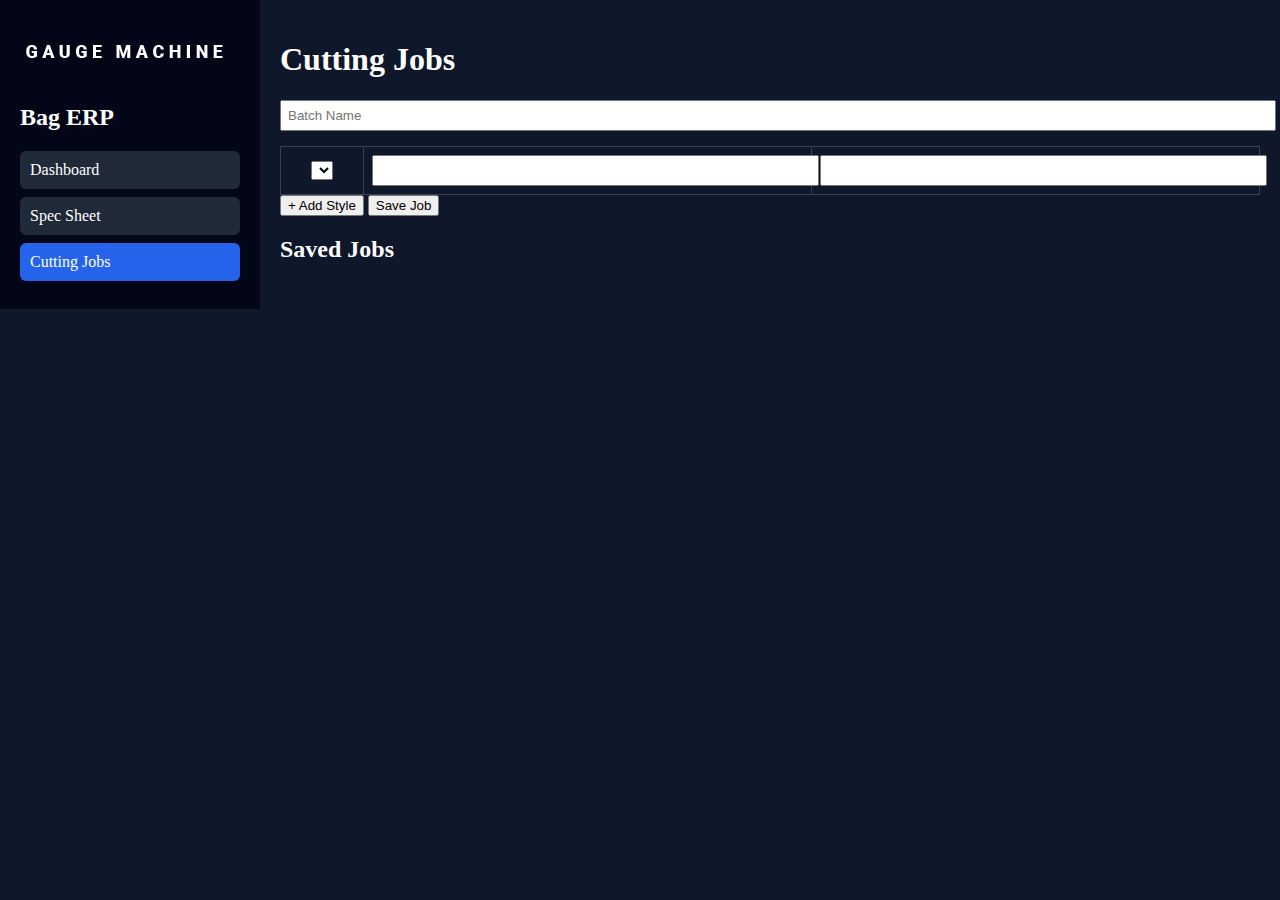
<file: New Bag ERP/cutting.html>
<!DOCTYPE html>
<html>
<head>
<title>Cutting Jobs</title>
<link rel="stylesheet" href="css/style.css">
</head>
<body>

<div class="sidebar">
<img src="logo.png" class="logo">
<h2>Bag ERP</h2>

<a href="index.html">Dashboard</a>
<a href="specsheet.html">Spec Sheet</a>
<a class="active">Cutting Jobs</a>
</div>

<div class="main">

<h1>Cutting Jobs</h1>

<input id="jobName" placeholder="Batch Name">

<table id="cutTable"></table>
<button onclick="addRow()">+ Add Style</button>
<button onclick="saveJob()">Save Job</button>

<h2>Saved Jobs</h2>
<div id="jobs"></div>

</div>

<script src="js/db.js"></script>
<script src="js/cutting.js"></script>
</body>
</html>
</file>
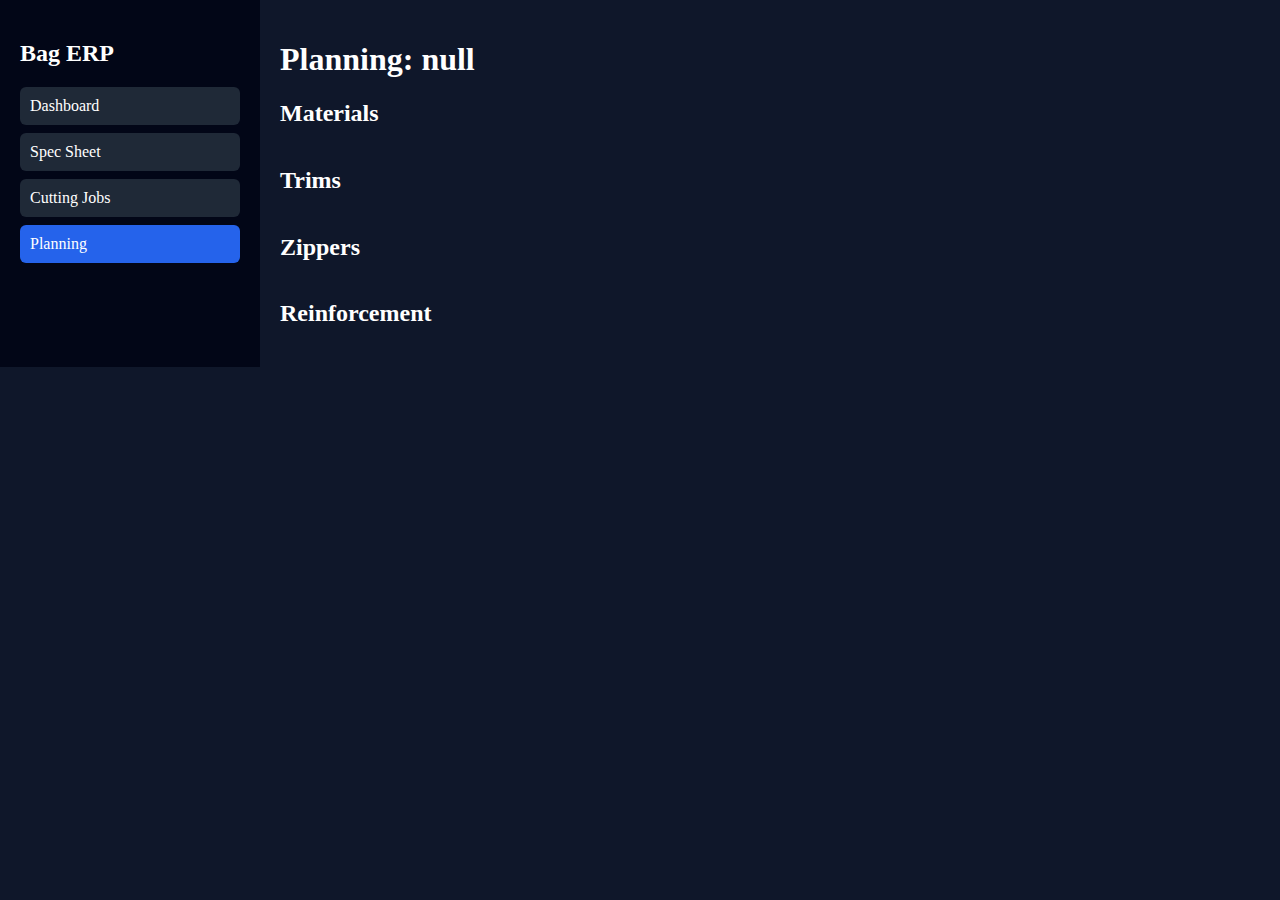
<file: New Bag ERP/planning.html>
<!DOCTYPE html>
<html>
<head>
<title>Planning</title>
<link rel="stylesheet" href="css/style.css">
</head>
<body>

<div class="sidebar">
<h2>Bag ERP</h2>
<a href="index.html">Dashboard</a>
<a href="specsheet.html">Spec Sheet</a>
<a href="cutting.html">Cutting Jobs</a>
<a class="active">Planning</a>
</div>

<div class="main">

<h1 id="title"></h1>

<h2>Materials</h2>
<table id="matOut"></table>

<h2>Trims</h2>
<table id="trimOut"></table>

<h2>Zippers</h2>
<table id="zipOut"></table>

<h2>Reinforcement</h2>
<table id="reinOut"></table>

</div>

<script src="js/db.js"></script>
<script src="js/planning.js"></script>
</body>
</html>
</file>
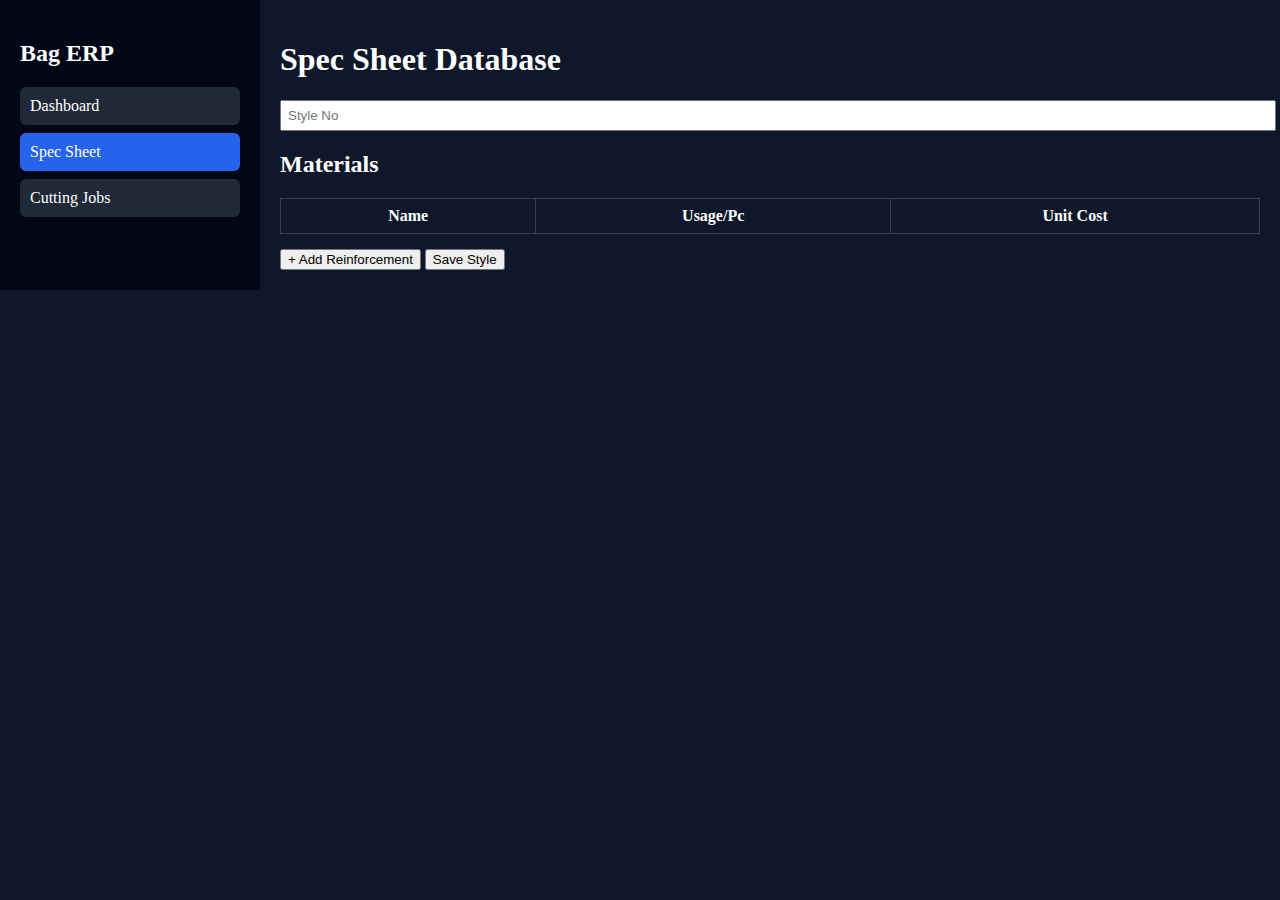
<file: New Bag ERP/specsheet.html>
<!DOCTYPE html>
<html>
<head>
<title>Spec Sheet</title>
<link rel="stylesheet" href="css/style.css">
</head>
<body>

<div class="sidebar">
<h2>Bag ERP</h2>
<a href="index.html">Dashboard</a>
<a class="active">Spec Sheet</a>
<a href="cutting.html">Cutting Jobs</a>
</div>

<div class="main">

<h1>Spec Sheet Database</h1>

<input id="styleNo" placeholder="Style No">

<h2>Materials</h2>
<table id="matTable">
<tr>
<th>Name</th>
<th>Usage/Pc</th>
<th>Unit Cost</th>
</tr>
</table>

<table id="reinTable"></table>
<button onclick="addRein()">+ Add Reinforcement</button>

<button onclick="saveStyle()">Save Style</button>

</div>

<script src="js/db.js"></script>
<script src="js/specsheet.js"></script>
</body>
</html>
</file>
<file: New Bag ERP/css/style.css>
body {
  margin:0;
  font-family:Segoe UI;
  background:#0f172a;
  color:white;
  display:flex;
}

.sidebar {
  width:220px;
  background:#020617;
  padding:20px;
}

.sidebar a {
  display:block;
  padding:10px;
  margin-bottom:8px;
  background:#1f2937;
  color:white;
  text-decoration:none;
  border-radius:6px;
}

.sidebar a.active,
.sidebar a:hover {
  background:#2563eb;
}

.main {
  flex:1;
  padding:20px;
}

table {
  width:100%;
  border-collapse:collapse;
  margin-top:15px;
}

th, td {
  border:1px solid #374151;
  padding:8px;
  text-align:center;
}

input {
  width:100%;
  padding:6px;
}
</file>
